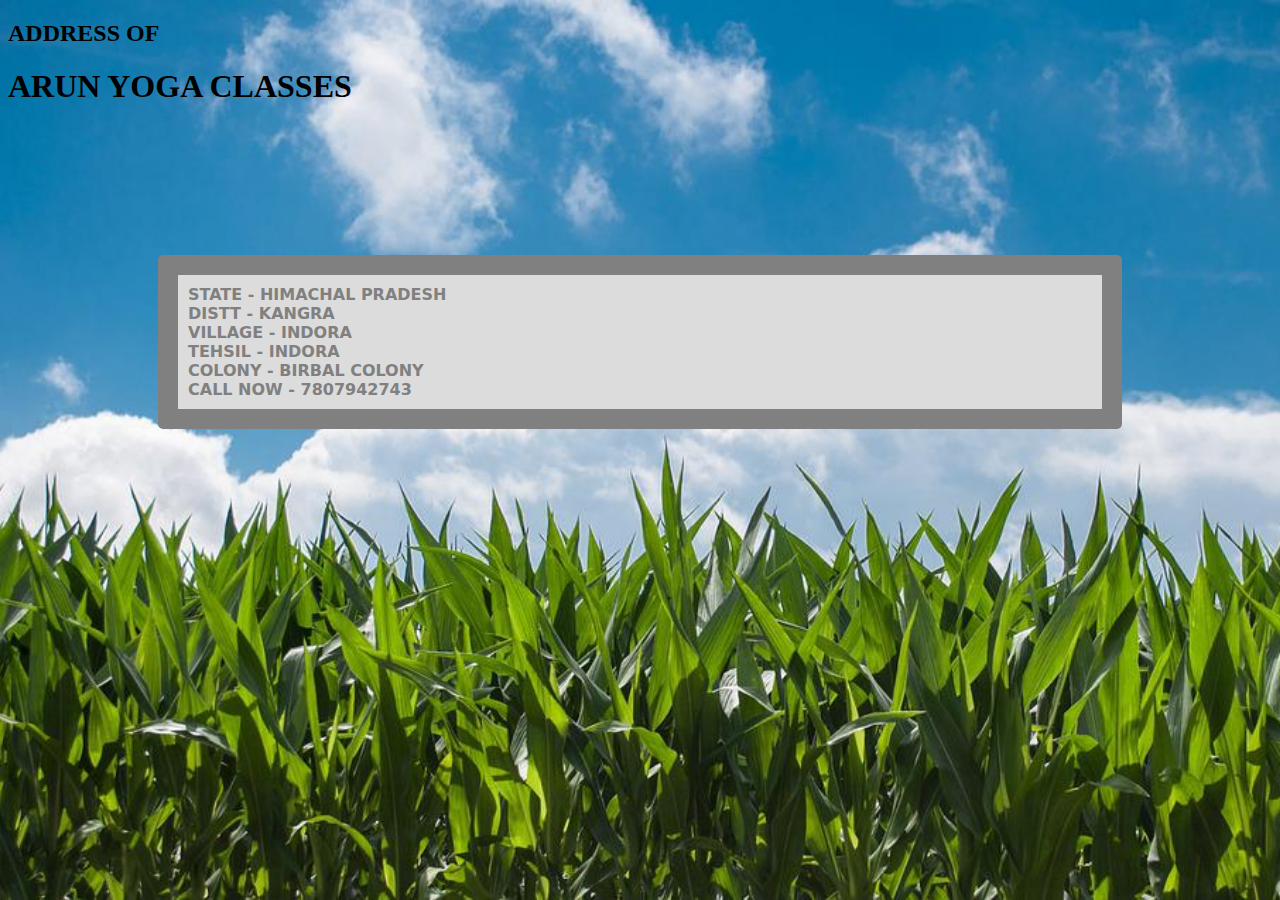
<file: address.html>
<!DOCTYPE html>
<html lang="en">
<head>
    <meta charset="UTF-8">
    <meta http-equiv="X-UA-Compatible" content="IE=edge">
    <meta name="viewport" content="width=device-width, initial-scale=1.0">
    <title>address</title>

    <style type="text/css">
        body{
        background-image:url(sky.jpg);
        background-size:cover;
        background-attachment:fixed;
        }
        </style>

</head>
<body>
    
    <h2>ADDRESS OF</h2>
    <h1>ARUN YOGA CLASSES</h1>
    </div>
    <p style="color: gray; font-family:system-ui, -apple-system; background-color: gainsboro;
 font: size 5px;
 padding:10px;
 border-radius: 5px;
 border: 20px solid gray;
 margin: 150px;"> 
 
        <strong>STATE - HIMACHAL PRADESH</strong>
        <br>
        <strong>DISTT - KANGRA</strong><br>
        <strong>VILLAGE - INDORA </strong><br>
        <strong>TEHSIL - INDORA </strong><br>
        <strong>COLONY - BIRBAL COLONY</strong><br>
        <strong>CALL NOW - 7807942743</strong><br>
    </p>
    </body>
</html>
</file>
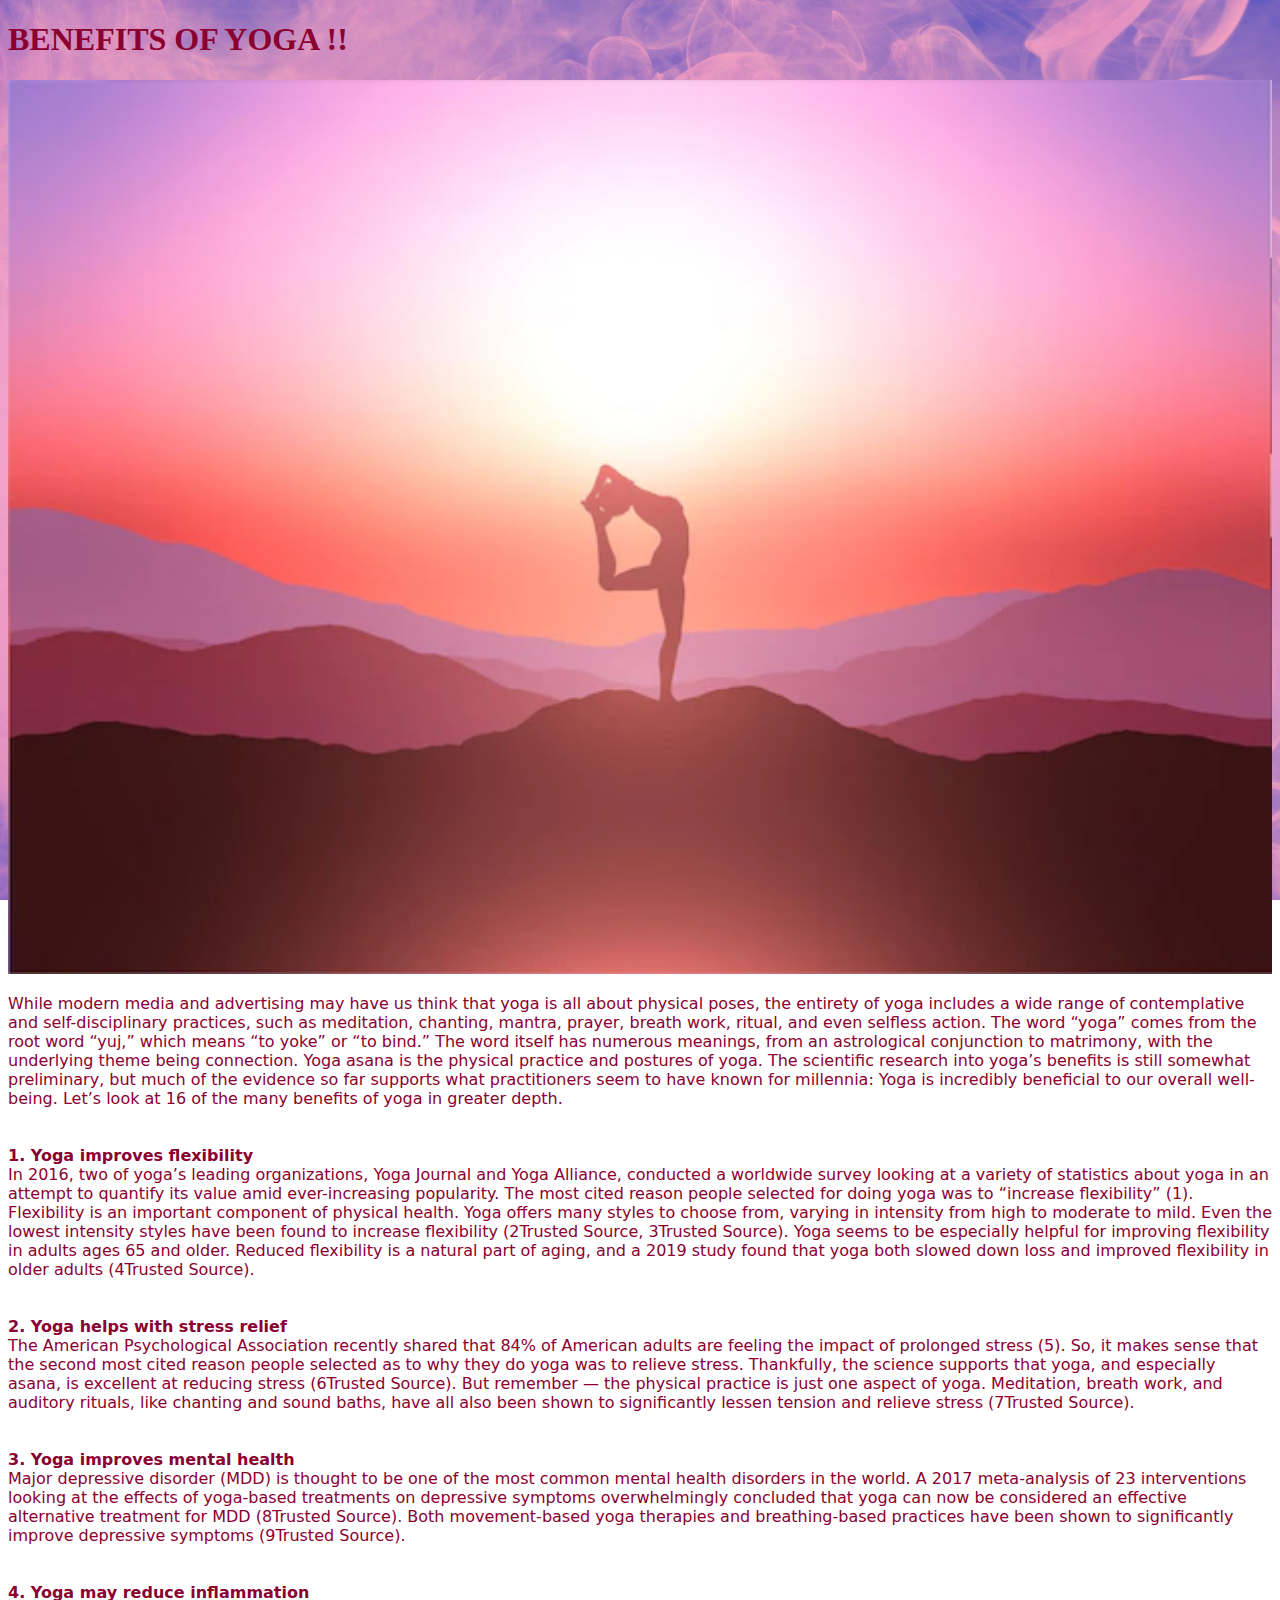
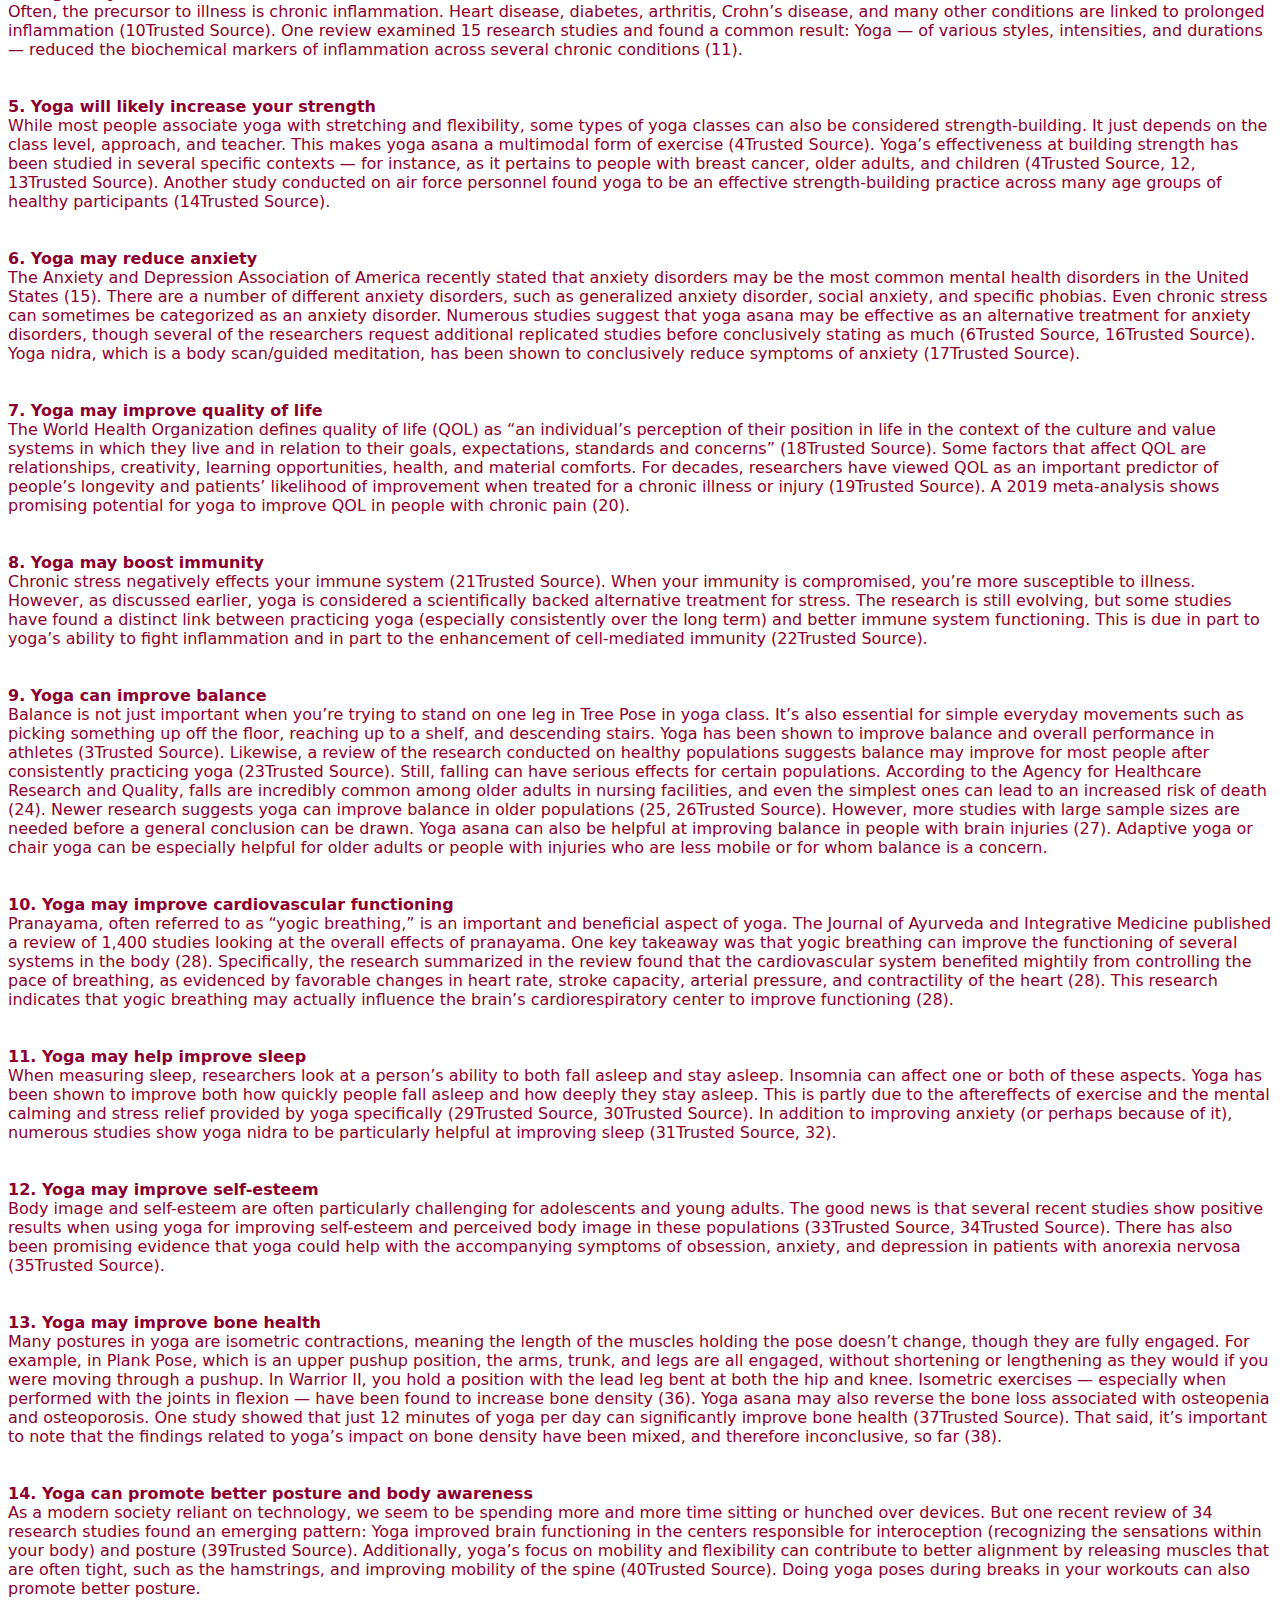
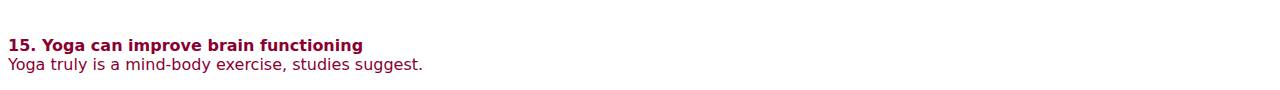
<file: benifit of yoga read more.html>
<!DOCTYPE html>
<html lang="en">
<head>
    <meta charset="UTF-8">
    <meta http-equiv="X-UA-Compatible" content="IE=edge">
    <meta name="viewport" content="width=device-width, initial-scale=1.0">
    <title>why yoga ?</title>
    <style type="text/css">
    body{
        background-image:url(imgA4.jpg);
        background-size:cover;
        background-attachment:fixed;
        }
        </style>
</head>
<body>
    




    <h1 style="color:#8a0030 ";> 
       BENEFITS OF YOGA  !! </h1>
      
       
       <section>
                  
        <img src="pinkkk.jpg" width="100%"  ></a>
       
      </section>



<p style="color:#8a0030;font-family:system-ui, -apple-system;">
While modern media and advertising may have us think that yoga is all about physical poses, the entirety of yoga includes a wide range of contemplative and self-disciplinary practices, such as meditation, chanting, mantra, prayer, breath work, ritual, and even selfless action.

The word “yoga” comes from the root word “yuj,” which means “to yoke” or “to bind.” The word itself has numerous meanings, from an astrological conjunction to matrimony, with the underlying theme being connection.

Yoga asana is the physical practice and postures of yoga.

The scientific research into yoga’s benefits is still somewhat preliminary, but much of the evidence so far supports what practitioners seem to have known for millennia: Yoga is incredibly beneficial to our overall well-being.

Let’s look at 16 of the many benefits of yoga in greater depth.

<br><br><br><strong>1. Yoga improves flexibility</strong></br>
In 2016, two of yoga’s leading organizations, Yoga Journal and Yoga Alliance, conducted a worldwide survey looking at a variety of statistics about yoga in an attempt to quantify its value amid ever-increasing popularity.

The most cited reason people selected for doing yoga was to “increase flexibility” (1).

Flexibility is an important component of physical health. Yoga offers many styles to choose from, varying in intensity from high to moderate to mild. Even the lowest intensity styles have been found to increase flexibility (2Trusted Source, 3Trusted Source).

Yoga seems to be especially helpful for improving flexibility in adults ages 65 and older. Reduced flexibility is a natural part of aging, and a 2019 study found that yoga both slowed down loss and improved flexibility in older adults (4Trusted Source).


<br><br><br><strong>2. Yoga helps with stress relief</strong></br>
The American Psychological Association recently shared that 84% of American adults are feeling the impact of prolonged stress (5).

So, it makes sense that the second most cited reason people selected as to why they do yoga was to relieve stress. Thankfully, the science supports that yoga, and especially asana, is excellent at reducing stress (6Trusted Source).

But remember — the physical practice is just one aspect of yoga. Meditation, breath work, and auditory rituals, like chanting and sound baths, have all also been shown to significantly lessen tension and relieve stress (7Trusted Source).

<br><br><br><strong>3. Yoga improves mental health</strong></br>
Major depressive disorder (MDD) is thought to be one of the most common mental health disorders in the world.

A 2017 meta-analysis of 23 interventions looking at the effects of yoga-based treatments on depressive symptoms overwhelmingly concluded that yoga can now be considered an effective alternative treatment for MDD (8Trusted Source).

Both movement-based yoga therapies and breathing-based practices have been shown to significantly improve depressive symptoms (9Trusted Source).

<br><br><br><strong>4. Yoga may reduce inflammation</strong></br>
Often, the precursor to illness is chronic inflammation. Heart disease, diabetes, arthritis, Crohn’s disease, and many other conditions are linked to prolonged inflammation (10Trusted Source).

One review examined 15 research studies and found a common result: Yoga — of various styles, intensities, and durations — reduced the biochemical markers of inflammation across several chronic conditions (11).

<br><br><br><strong>5. Yoga will likely increase your strength</strong></br>
While most people associate yoga with stretching and flexibility, some types of yoga classes can also be considered strength-building. It just depends on the class level, approach, and teacher. This makes yoga asana a multimodal form of exercise (4Trusted Source).

Yoga’s effectiveness at building strength has been studied in several specific contexts — for instance, as it pertains to people with breast cancer, older adults, and children (4Trusted Source, 12, 13Trusted Source).

Another study conducted on air force personnel found yoga to be an effective strength-building practice across many age groups of healthy participants (14Trusted Source).

<br><br><br><strong>6. Yoga may reduce anxiety</strong></br>
The Anxiety and Depression Association of America recently stated that anxiety disorders may be the most common mental health disorders in the United States (15).

There are a number of different anxiety disorders, such as generalized anxiety disorder, social anxiety, and specific phobias. Even chronic stress can sometimes be categorized as an anxiety disorder.

Numerous studies suggest that yoga asana may be effective as an alternative treatment for anxiety disorders, though several of the researchers request additional replicated studies before conclusively stating as much (6Trusted Source, 16Trusted Source).

Yoga nidra, which is a body scan/guided meditation, has been shown to conclusively reduce symptoms of anxiety (17Trusted Source).

<br><br><br><strong>7. Yoga may improve quality of life</strong></br>
The World Health Organization defines quality of life (QOL) as “an individual’s perception of their position in life in the context of the culture and value systems in which they live and in relation to their goals, expectations, standards and concerns” (18Trusted Source).

Some factors that affect QOL are relationships, creativity, learning opportunities, health, and material comforts.

For decades, researchers have viewed QOL as an important predictor of people’s longevity and patients’ likelihood of improvement when treated for a chronic illness or injury (19Trusted Source).

A 2019 meta-analysis shows promising potential for yoga to improve QOL in people with chronic pain (20).

<br><br><br><strong>8. Yoga may boost immunity</strong></br>
Chronic stress negatively effects your immune system (21Trusted Source).

When your immunity is compromised, you’re more susceptible to illness. However, as discussed earlier, yoga is considered a scientifically backed alternative treatment for stress.

The research is still evolving, but some studies have found a distinct link between practicing yoga (especially consistently over the long term) and better immune system functioning.

This is due in part to yoga’s ability to fight inflammation and in part to the enhancement of cell-mediated immunity (22Trusted Source).

<br><br><br><strong>9. Yoga can improve balance</strong></br>
Balance is not just important when you’re trying to stand on one leg in Tree Pose in yoga class. It’s also essential for simple everyday movements such as picking something up off the floor, reaching up to a shelf, and descending stairs.

Yoga has been shown to improve balance and overall performance in athletes (3Trusted Source).

Likewise, a review of the research conducted on healthy populations suggests balance may improve for most people after consistently practicing yoga (23Trusted Source).

Still, falling can have serious effects for certain populations. According to the Agency for Healthcare Research and Quality, falls are incredibly common among older adults in nursing facilities, and even the simplest ones can lead to an increased risk of death (24).

Newer research suggests yoga can improve balance in older populations (25, 26Trusted Source).

However, more studies with large sample sizes are needed before a general conclusion can be drawn.

Yoga asana can also be helpful at improving balance in people with brain injuries (27).

Adaptive yoga or chair yoga can be especially helpful for older adults or people with injuries who are less mobile or for whom balance is a concern.

<br><br><br><strong>10. Yoga may improve cardiovascular functioning</strong></br>
Pranayama, often referred to as “yogic breathing,” is an important and beneficial aspect of yoga.

The Journal of Ayurveda and Integrative Medicine published a review of 1,400 studies looking at the overall effects of pranayama. One key takeaway was that yogic breathing can improve the functioning of several systems in the body (28).

Specifically, the research summarized in the review found that the cardiovascular system benefited mightily from controlling the pace of breathing, as evidenced by favorable changes in heart rate, stroke capacity, arterial pressure, and contractility of the heart (28).

This research indicates that yogic breathing may actually influence the brain’s cardiorespiratory center to improve functioning (28).

<br><br><br><strong>11. Yoga may help improve sleep</strong></br>
When measuring sleep, researchers look at a person’s ability to both fall asleep and stay asleep. Insomnia can affect one or both of these aspects.

Yoga has been shown to improve both how quickly people fall asleep and how deeply they stay asleep. This is partly due to the aftereffects of exercise and the mental calming and stress relief provided by yoga specifically (29Trusted Source, 30Trusted Source).

In addition to improving anxiety (or perhaps because of it), numerous studies show yoga nidra to be particularly helpful at improving sleep (31Trusted Source, 32).

<br><br><br><strong>12. Yoga may improve self-esteem</strong></br>
Body image and self-esteem are often particularly challenging for adolescents and young adults. The good news is that several recent studies show positive results when using yoga for improving self-esteem and perceived body image in these populations (33Trusted Source, 34Trusted Source).

There has also been promising evidence that yoga could help with the accompanying symptoms of obsession, anxiety, and depression in patients with anorexia nervosa (35Trusted Source).

<br><br><br><strong>13. Yoga may improve bone health</strong></br>
Many postures in yoga are isometric contractions, meaning the length of the muscles holding the pose doesn’t change, though they are fully engaged.

For example, in Plank Pose, which is an upper pushup position, the arms, trunk, and legs are all engaged, without shortening or lengthening as they would if you were moving through a pushup.

In Warrior II, you hold a position with the lead leg bent at both the hip and knee. Isometric exercises — especially when performed with the joints in flexion — have been found to increase bone density (36).

Yoga asana may also reverse the bone loss associated with osteopenia and osteoporosis. One study showed that just 12 minutes of yoga per day can significantly improve bone health (37Trusted Source).

That said, it’s important to note that the findings related to yoga’s impact on bone density have been mixed, and therefore inconclusive, so far (38).

<br><br><br><strong>14. Yoga can promote better posture and body awareness</strong></br>
As a modern society reliant on technology, we seem to be spending more and more time sitting or hunched over devices.

But one recent review of 34 research studies found an emerging pattern: Yoga improved brain functioning in the centers responsible for interoception (recognizing the sensations within your body) and posture (39Trusted Source).

Additionally, yoga’s focus on mobility and flexibility can contribute to better alignment by releasing muscles that are often tight, such as the hamstrings, and improving mobility of the spine (40Trusted Source).

Doing yoga poses during breaks in your workouts can also promote better posture.

<br><br><br><strong>15. Yoga can improve brain functioning</strong></br>
Yoga truly is a mind-body exercise, studies suggest.


</p>

</body>
</html>
</file>
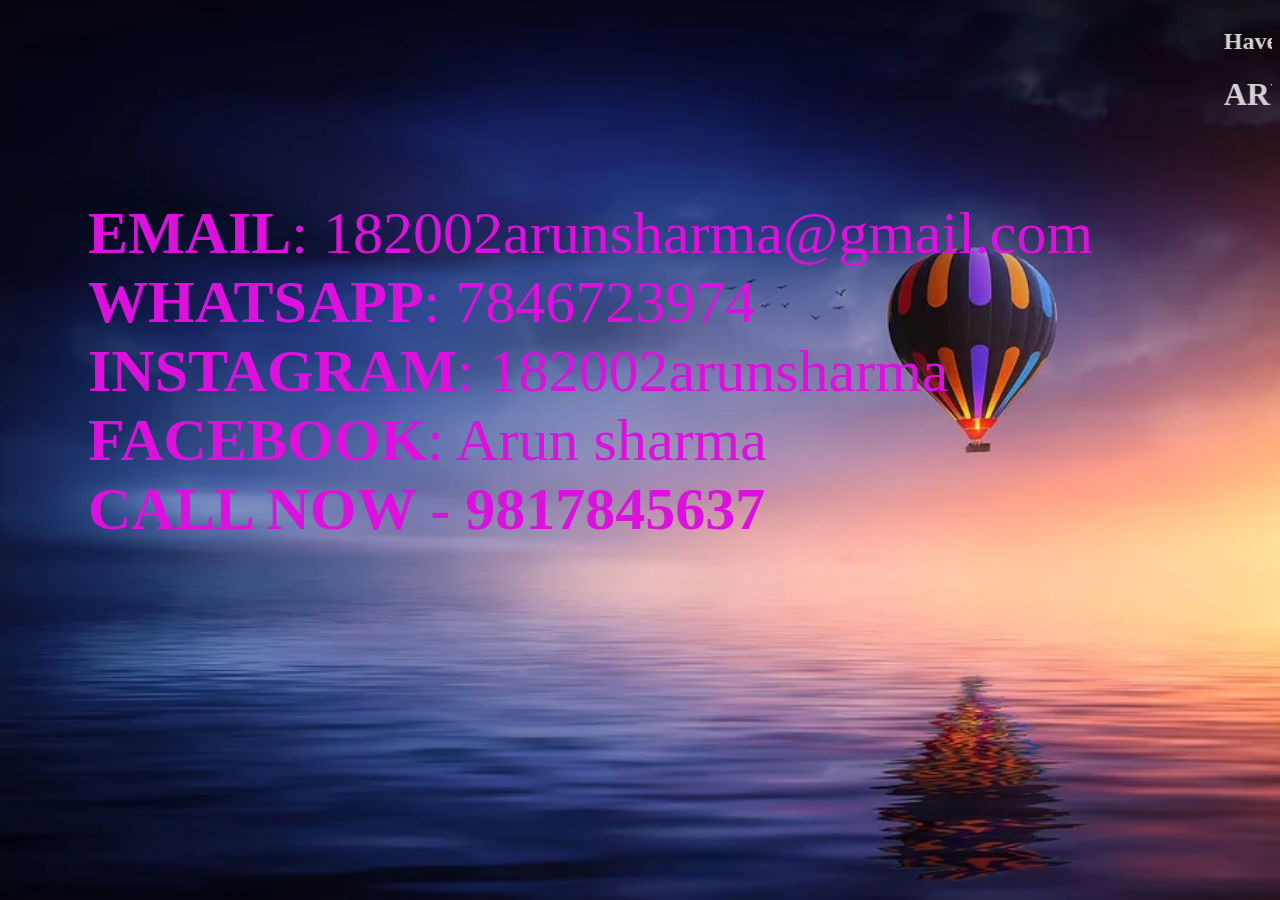
<file: contact us.html>
<!DOCTYPE html>
<html lang="en">
<head>
    <meta charset="UTF-8">
    <meta http-equiv="X-UA-Compatible" content="IE=edge">
    <meta name="viewport" content="width=device-width, initial-scale=1.0">
    <title>contact us </title>

    <style type="text/css">
        body{
        background-image:url(light.webp);
        background-size:cover;
        background-attachment:fixed;
        }
        </style>

</head>
<body>
    
    <marquee><h2 style=" color:#d1d1d1">Have an awesome meet with</h2>
             <h1  style="color:#d1d1d1" >ARUN YOGA CLASSES, via:</h1></marquee>
    </div>
    <ol> 
 <ul>
    <p style="font-size:60px ;color: #d1d">
        <strong>EMAIL</strong>: 182002arunsharma@gmail.com
        <br>
        <strong>WHATSAPP</strong>: 7846723974
        <br>
        <strong>INSTAGRAM</strong>: 182002arunsharma
        <br>
        <strong>FACEBOOK</strong>: Arun sharma
        <br>
        <strong>CALL NOW - 9817845637</strong><br>
    </p>
</ul>

    </ol>
</body>
</html>
</file>
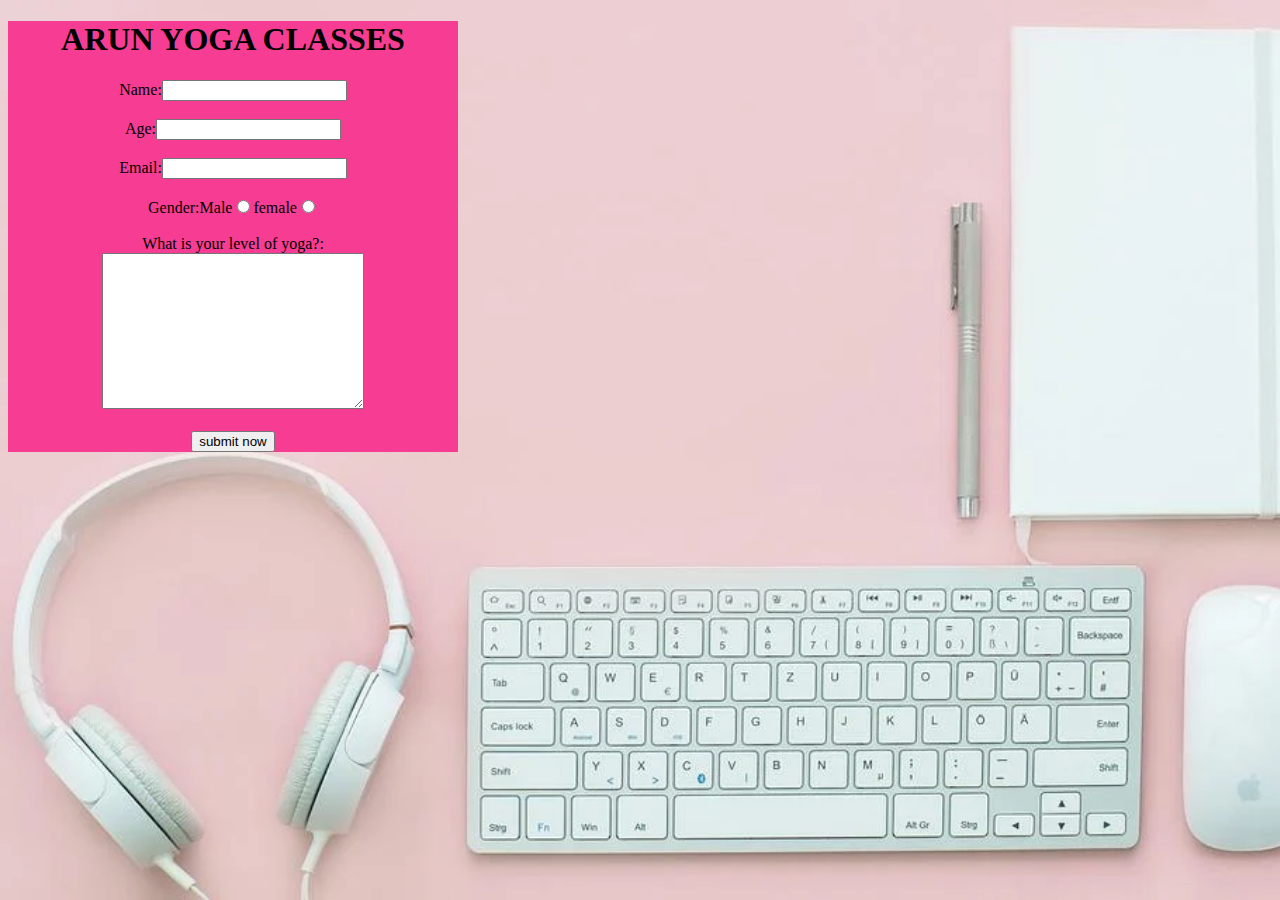
<file: entry form.html>
<!DOCTYPE html>
<html lang="en">
<head>
    <meta charset="UTF-8">
    <meta http-equiv="X-UA-Compatible" content="IE=edge">
    <meta name="viewport" content="width=device-width, initial-scale=1.0">
    <title>entry form</title>


    <style type="text/css">
        body{
        background-image:url(pink.webp);
        background-size:cover;
        background-attachment:fixed;
        }
        </style>
</head>
<body>

    <div style="background-color:#F73D93;width:450px;color: black;padding: 56;
    margin-left: 400; margin-top:100; text-align: centre;">
    <center>
        <form action="dashboard.html">
    <h1>ARUN YOGA CLASSES</h1>
    
        
<div>
    Name:<input type ="text" text="myname">
</div>
<br>

<div>
    Age:<input type ="number" name="myage">
</div>
<br>
<div>
    Email:<input type="email" name="myemail">
</div>
<br>
<div>
    Gender:Male<input type="radio" name="mygender">female<input type="radio" name="my gender">
</div>    
<br>
<div>
    What is your level of yoga?:<br><textarea name="mytext"cols="30"rows="10"></textarea>
</div>
<br>
<div>
    <input type="submit" value="submit now">
</div>

</center>
</form>
    
</body>
</html>
</file>
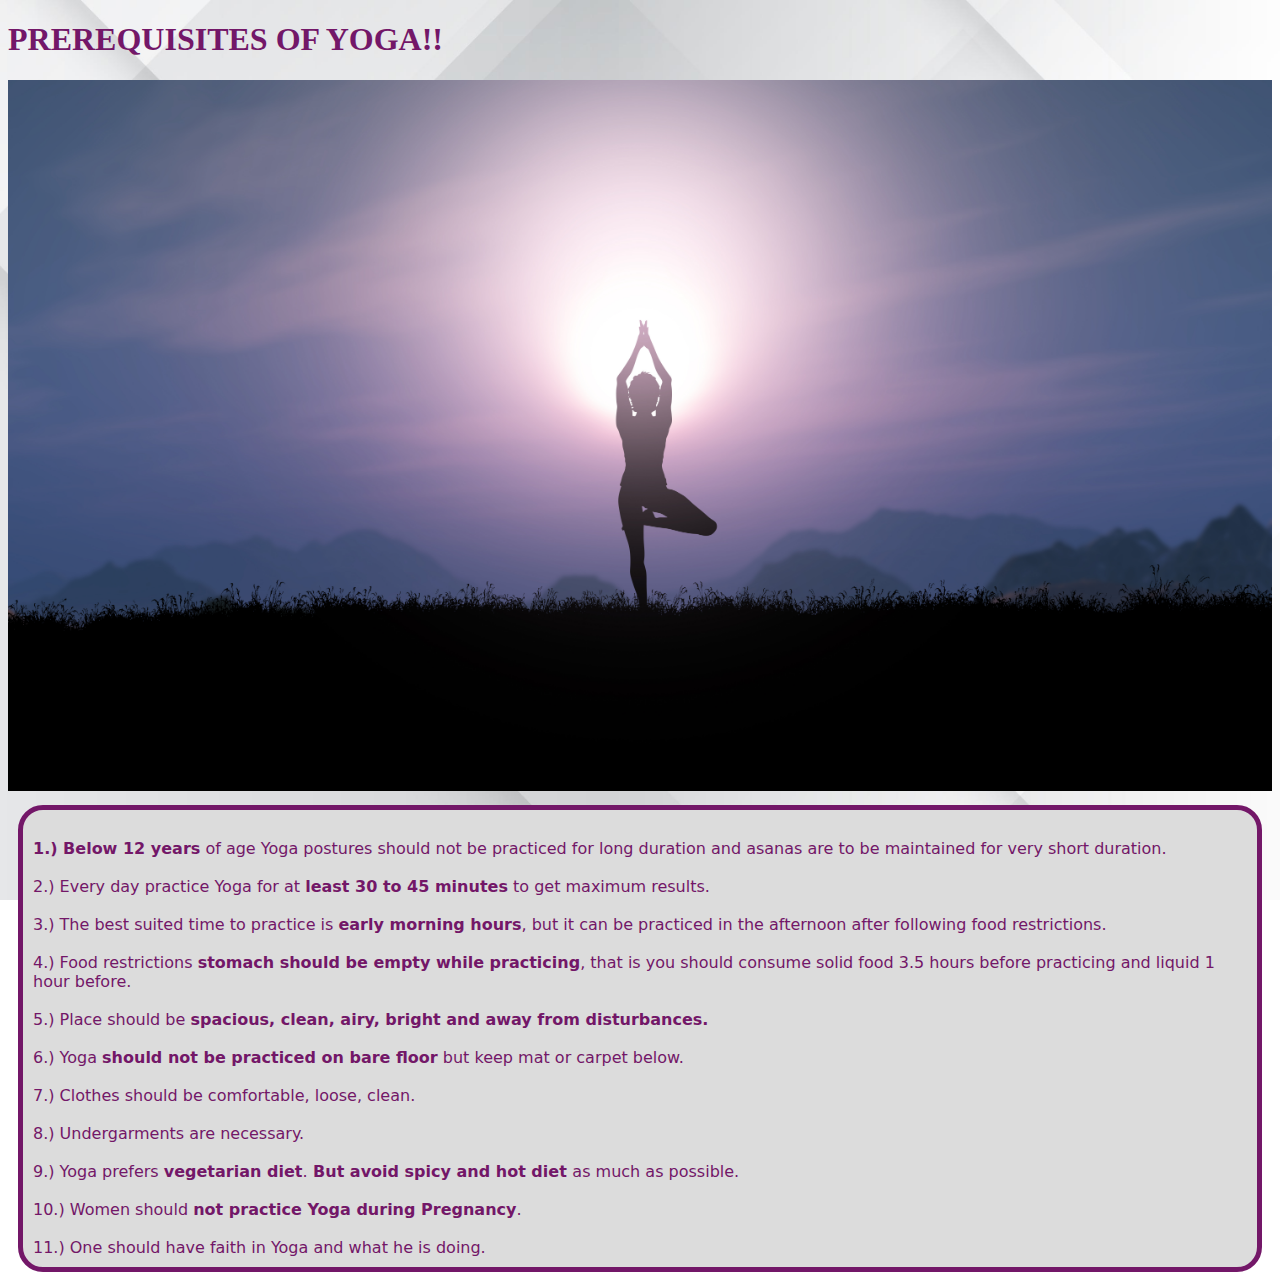
<file: prerequisite.html>
<!DOCTYPE html>
<html lang="en">
<head>
    <meta charset="UTF-8">
    <meta http-equiv="X-UA-Compatible" content="IE=edge">
    <meta name="viewport" content="width=device-width, initial-scale=1.0">
    <title>Basics of yoga </title>
    <style type="text/css">
      body{
   background-image:url(back2.jpg);
   background-size:cover;
   background-attachment:fixed;
   }
   </style>
   
</head>
<body>

 <h1 style="color: #731768";> 
  PREREQUISITES OF YOGA!! </h1>

 
 <section>
            
  <img src="yofe.jpg" width="100%"  ></a>
 
</section>
 <p style="color: #731768; font-family:system-ui, -apple-system; background-color: gainsboro;
 font: size 20px;
 padding:10px;
 border-radius: 25px;
 border: 5px solid #731768;
 margin: 10px;"> 
        
   <br><strong>1.) Below 12 years</strong>  of age Yoga postures should not be practiced for long duration and asanas are to be maintained for very short duration.</br>
   <br>2.) Every day practice Yoga for at <strong>least 30 to 45 minutes</strong> to get maximum results.</br>
   <br>3.) The best suited time to practice is <strong>early morning hours</strong>, but it can be practiced in the afternoon after following food restrictions.</br>
   <br>4.) Food restrictions <strong> stomach should be empty while practicing</strong>, that is you should consume solid food 3.5 hours before practicing and liquid 1 hour before.</br>
   <br>5.) Place should be <strong>spacious, clean, airy, bright and away from disturbances.</strong></br>
   <br>6.) Yoga <strong>should not be practiced on bare floor</strong> but keep mat or carpet below.</br>
   <br>7.) Clothes should be comfortable, loose, clean.</br>
   <br>8.) Undergarments are necessary.</br>
   <br>9.) Yoga prefers <strong>vegetarian diet</strong>.<strong> But avoid spicy and hot diet </strong>as much as possible.</br>
   <br>10.) Women should <strong>not practice Yoga during Pregnancy</strong>.</br>
   <br>11.) One should have faith in Yoga and what he is doing.</br>
</p>
 
</body>
</html>
</file>
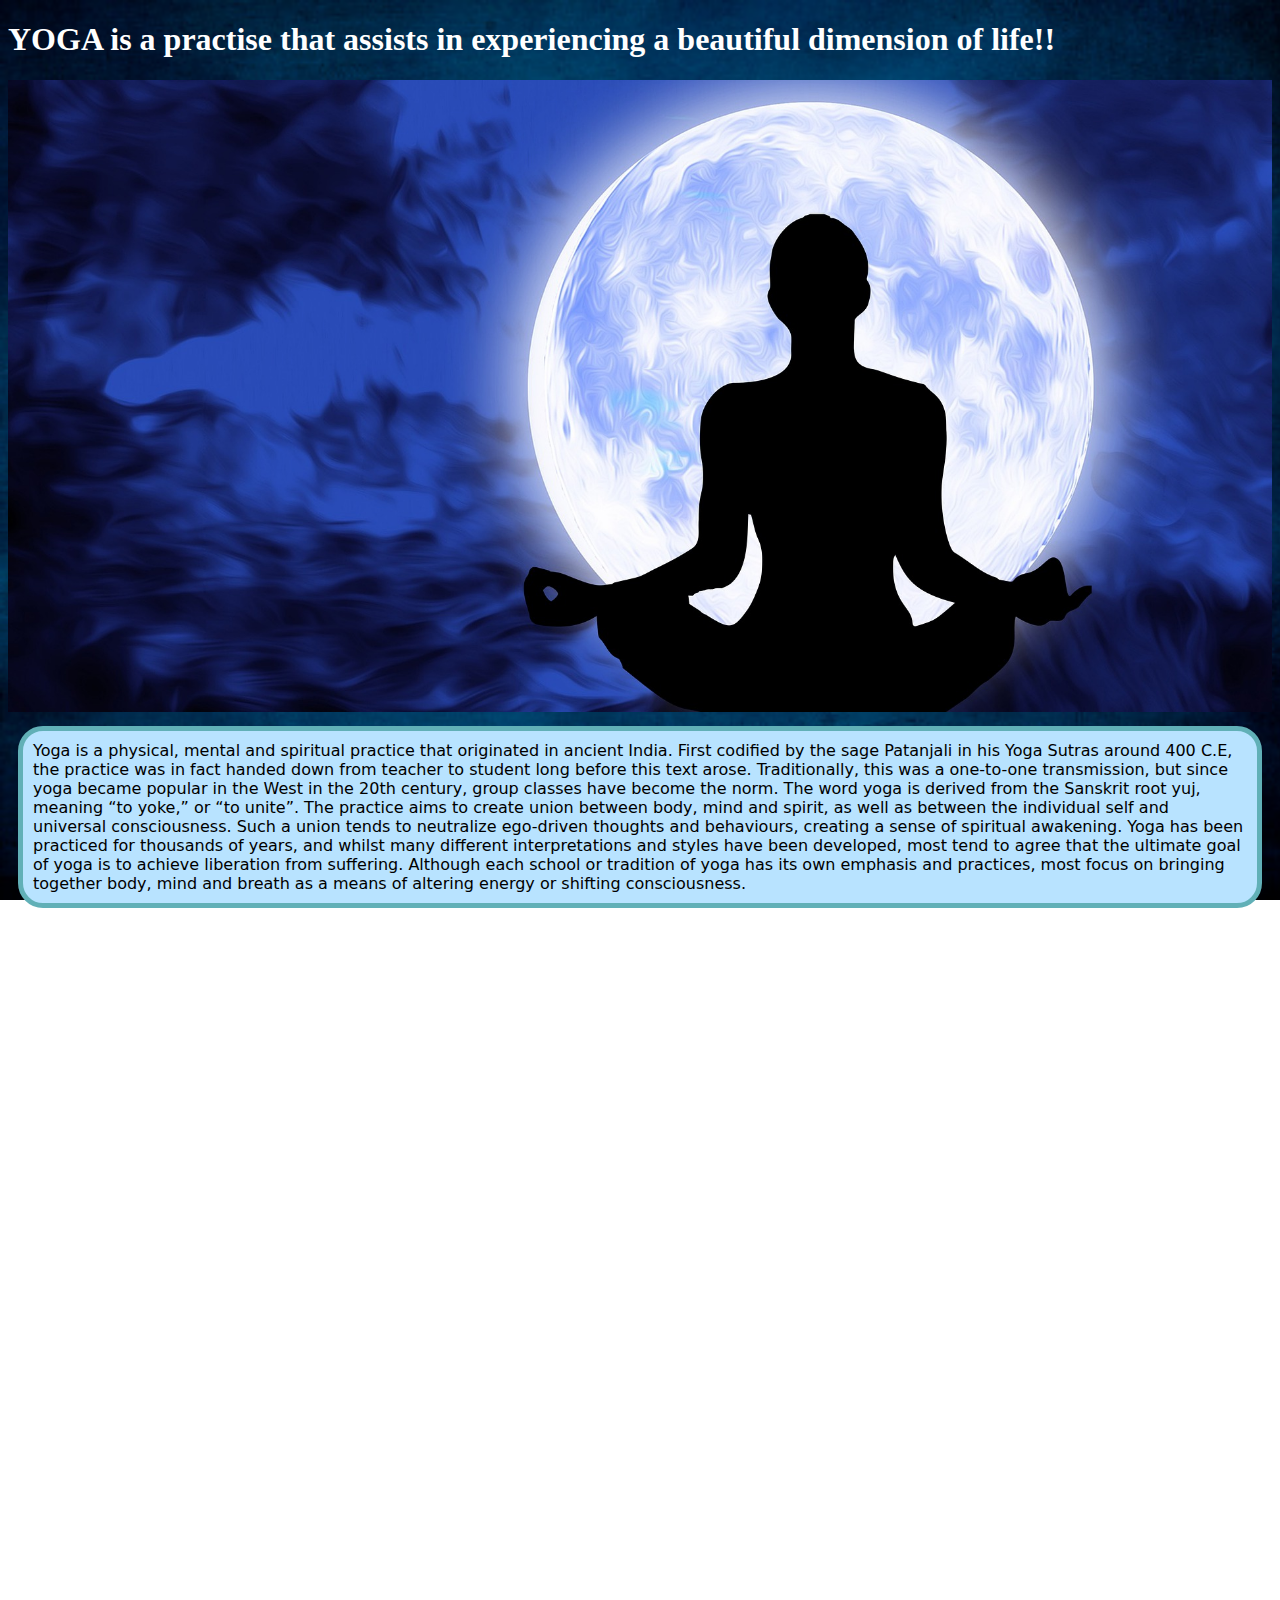
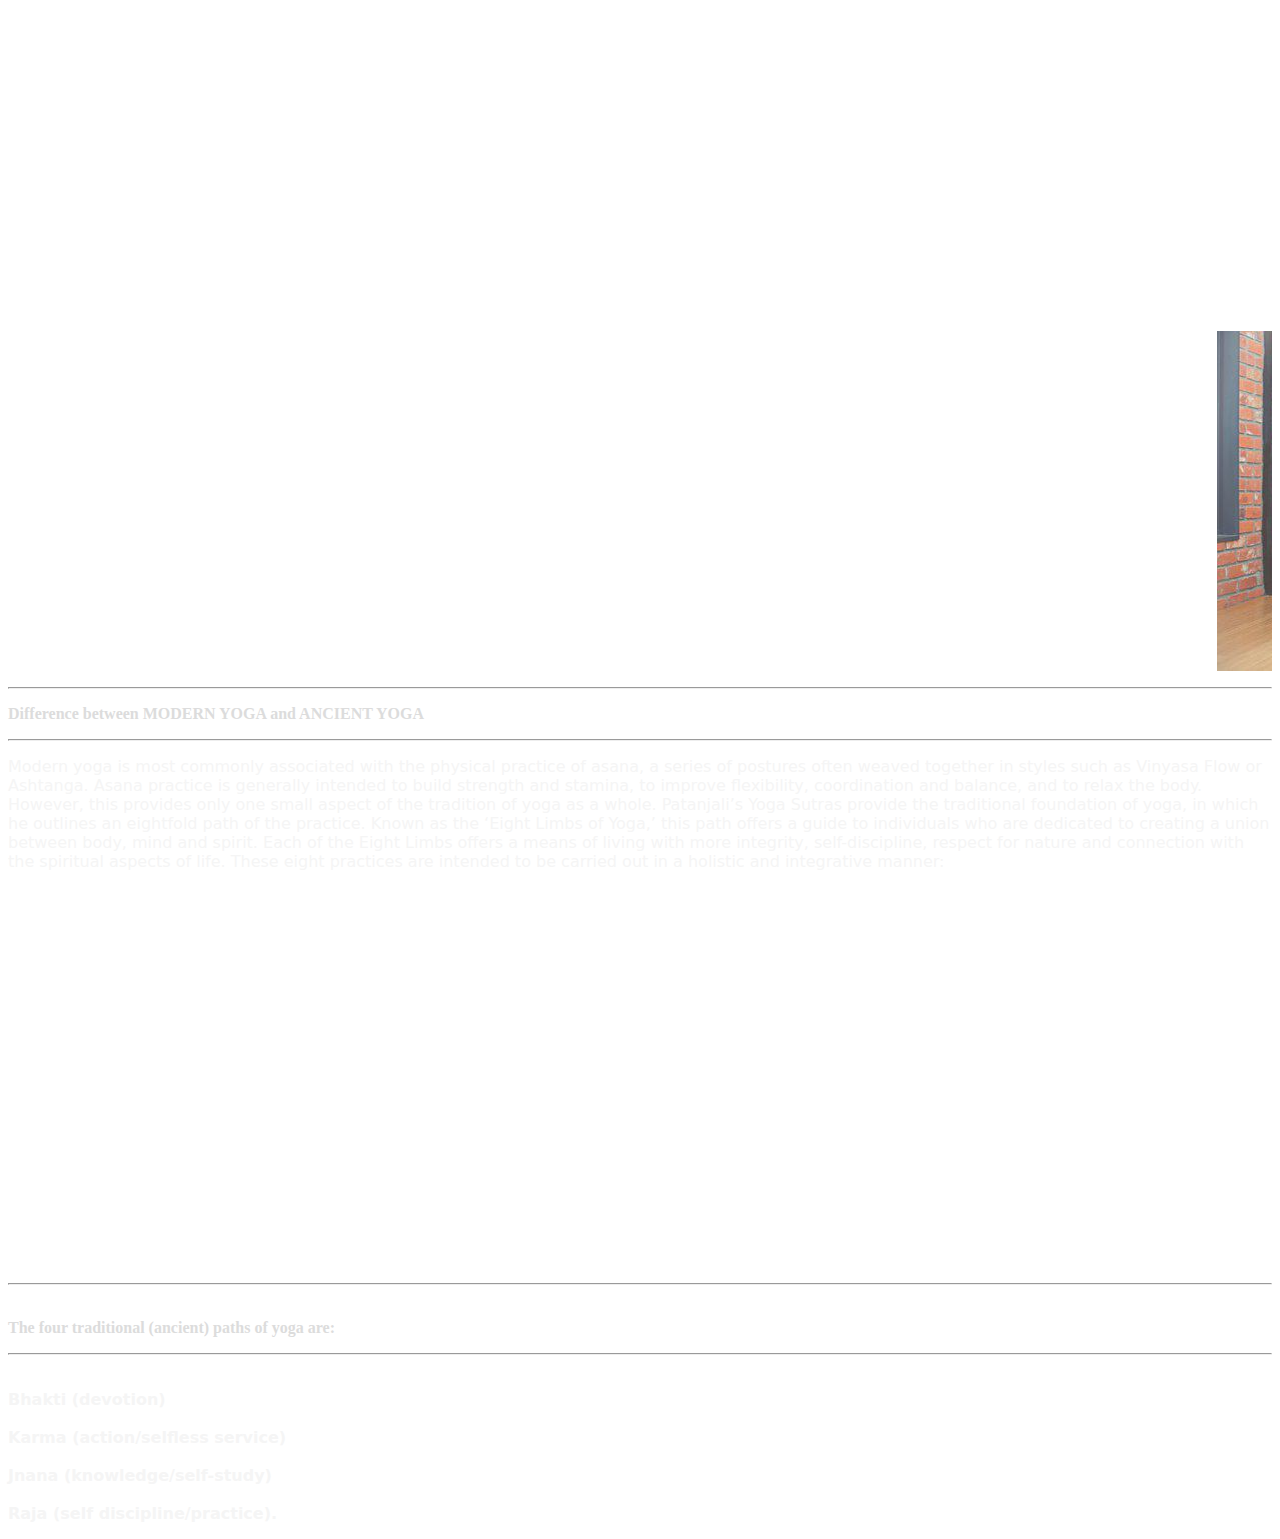
<file: what is yoga more.html>
<!DOCTYPE html>
<html lang="en">
<head>
    <meta charset="UTF-8">
    <meta http-equiv="X-UA-Compatible" content="IE=edge">
    <meta name="viewport" content="width=device-width, initial-scale=1.0">
    <title>what is yoga </title>
    <style type="text/css">
        body{
        background-image:url(imgA3.jpg)
        ;
        background-size:cover;
        background-attachment:fixed;
        }
        </style>
</head>
<body>



    <h1 style="color:white ";> 
        YOGA is a practise that assists in experiencing a beautiful dimension of life!!</h1>
      
       
       <section>
                  
        <img src="moonyoga.jpg" width="100%"  ></a>
       
      </section>
       <p style="color: black; font-family:system-ui, -apple-system; background-color: #b8e3ff;
       font: size 20px;
       padding:10px;
       border-radius: 25px;
       border: 5px solid #61b0b7;
       margin: 10px;"> 
    
    Yoga is a physical, mental and spiritual practice that originated in ancient India. First codified by the sage Patanjali in his Yoga Sutras around 400 C.E, the practice was in fact handed down from teacher to student long before this text arose. Traditionally, this was a one-to-one transmission, but since yoga became popular in the West in the 20th century, group classes have become the norm.
    
    The word yoga is derived from the Sanskrit root yuj, meaning “to yoke,” or “to unite”. The practice aims to create union between body, mind and spirit, as well as between the individual self and universal consciousness. Such a union tends to neutralize ego-driven thoughts and behaviours, creating a sense of spiritual awakening.
    
    Yoga has been practiced for thousands of years, and whilst many different interpretations and styles have been developed, most tend to agree that the ultimate goal of yoga is to achieve liberation from suffering. Although each school or tradition of yoga has its own emphasis and practices, most focus on bringing together body, mind and breath as a means of altering energy or shifting consciousness.
    </div>
    </p>
    <!--sliding imgs-->

<div class="main">
    <div class="item-div" id="box">
        <div class="item"></div>
        <div class="item"></div>
        <div class="item"></div>
        
    </div>
    <br>
    <marquee>
        <img src="s1.jpg"class="left" id="left" style="50% ;height:auto;">
        <img src="s2.jpg"class="right" id="right" style="90% ;height:auto;">
        <img src="s3.jpg"class="right" id="right" style="50% ;height:auto;">
    </marquee>
    </div>

    <!--END OF SLIDING IMAGES-->
<hr>
    <div>
        <p style="color: gainsboro;"> 
            <strong>Difference between MODERN YOGA  and ANCIENT YOGA</strong> </p>
    <hr>
  
            <p style="color: whitesmoke;font-family:system-ui, -apple-system;">       
   
   Modern yoga is most commonly associated with the physical practice of asana, a series of postures often weaved together in styles such as Vinyasa Flow or Ashtanga. Asana practice is generally intended to build strength and stamina, to improve flexibility, coordination and balance, and to relax the body. However, this provides only one small aspect of the tradition of yoga as a whole.
    
    Patanjali’s Yoga Sutras provide the traditional foundation of yoga, in which he outlines an eightfold path of the practice. Known as the ‘Eight Limbs of Yoga,’ this path offers a guide to individuals who are dedicated to creating a union between body, mind and spirit.
    
    Each of the Eight Limbs offers a means of living with more integrity, self-discipline, respect for nature and connection with the spiritual aspects of life. These eight practices are intended to be carried out in a holistic and integrative manner:
    </p>
</div>
<div>
    
    <p style="color: white; font-family:system-ui, -apple-system;"> 
   <br> <strong>Yamas</strong> - Five universal, ethical and moral observances to live by (nonviolence, truthfulness, non-stealing, continence and non-covetousness).</br>
   <br><strong> Niyamas</strong> - Five spiritual and self-discipline observances (cleanliness, contentment, spiritual austerities, study of scriptures and surrender to God).</br>
   <br><strong> Asana</strong> - physical posture, originally intended only for seated meditation, but more recently adapted to encompass all physical yoga practices.</br>
   <br><strong> Asana</strong> - physical posture, originally intended only for seated meditation, but more recently adapted to encompass all physical yoga practices.</br>
   <br><strong> Pranayama</strong> - breathing exercises to control the flow of prana (vital life force).</br>
   <br><strong> Pratyahara</strong> - Withdrawal of the senses.</br>
   <br><strong> Dharana</strong> - Single pointed concentration.</br>
   <br><strong> Dhyana </strong>- Meditation.</br>
   <br><strong> Samadhi</strong> - Liberation or blissful union with the Divine.</br>
   <br> The 8 limbs of yoga yama niyama asana pranayama pratyahara dharana dhyana samadhi.</br>
    </p><hr>
   <p style="color: gainsboro;"> 
    <strong> <br> The four <strong>traditional (ancient)  paths</strong> of yoga are:</br> </p>
    <hr>
    <p style="color: whitesmoke; font-family:system-ui, -apple-system;"> 
    
   <br> Bhakti (devotion)</br>
   <br> Karma (action/selfless service)</br>
   <br> Jnana (knowledge/self-study)</br>
   <br> Raja (self discipline/practice).</br></p>

   </h4>
</body>
</html>
</file>
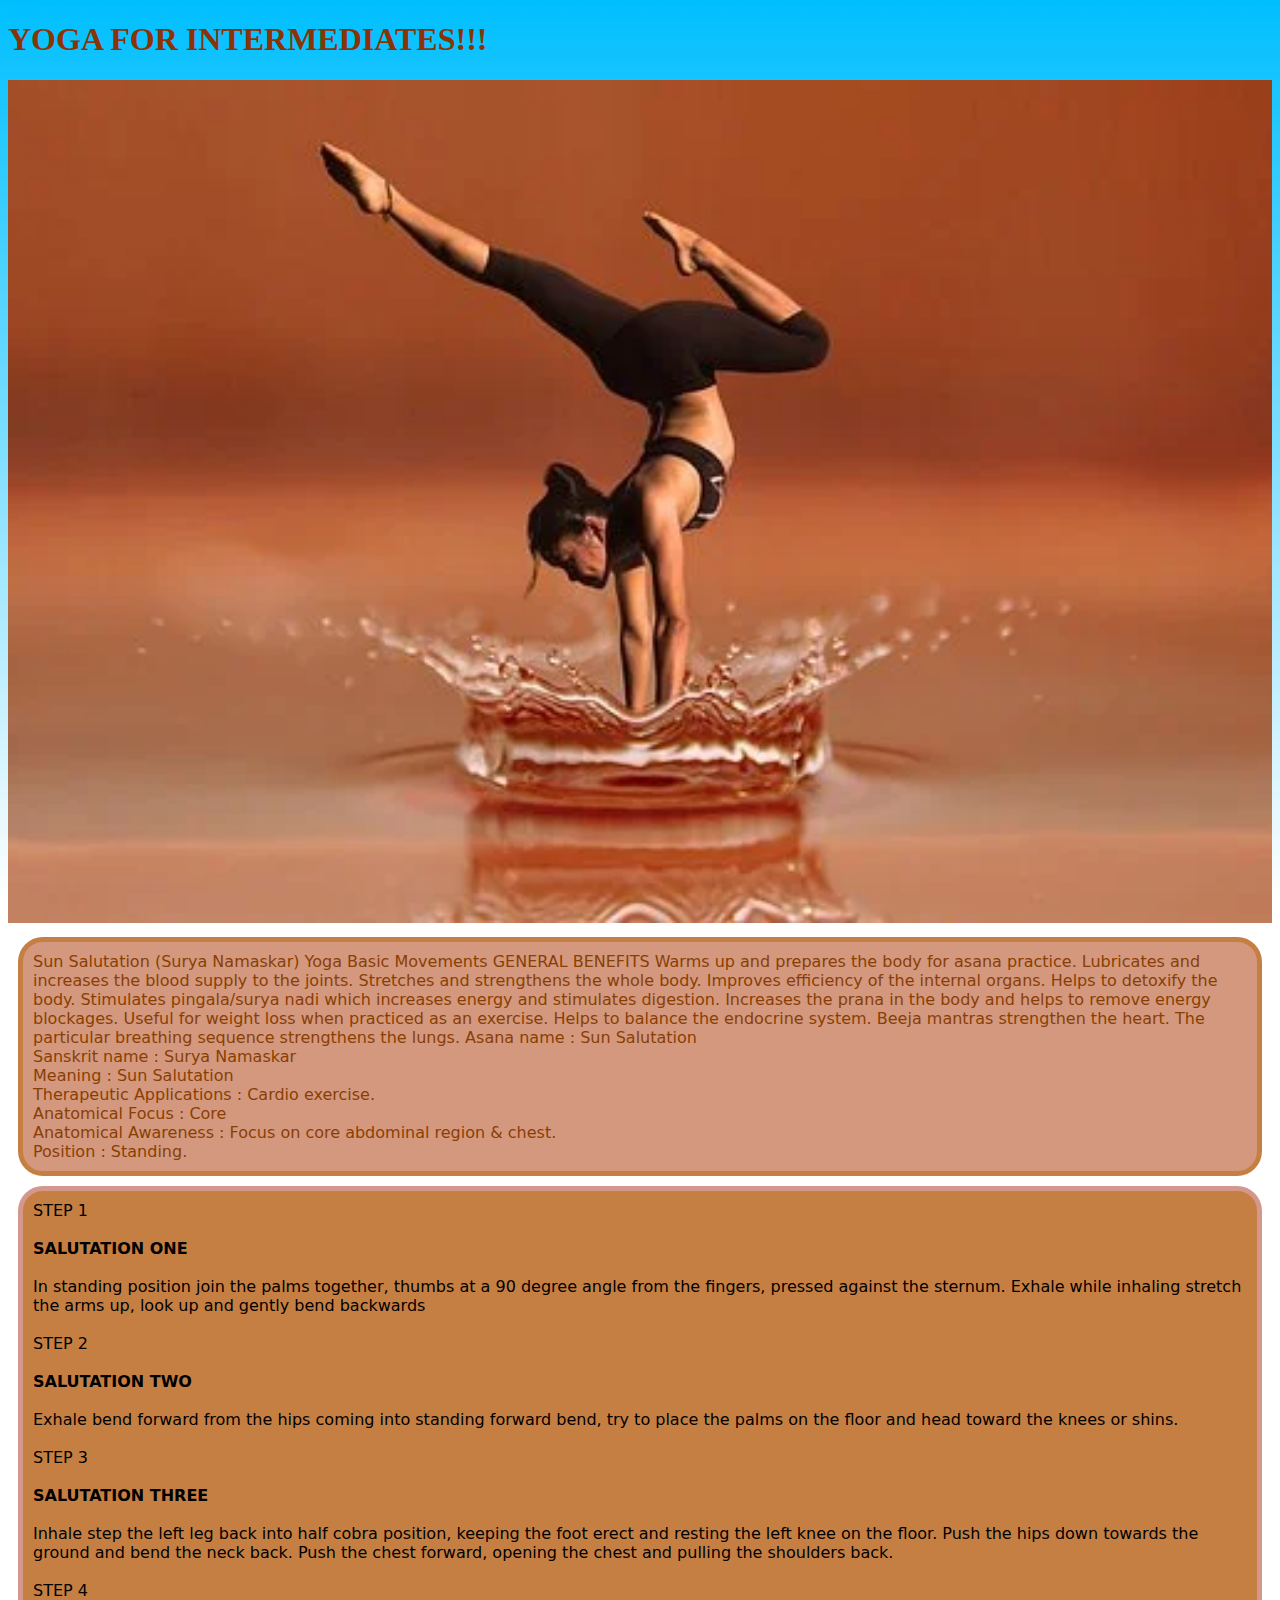
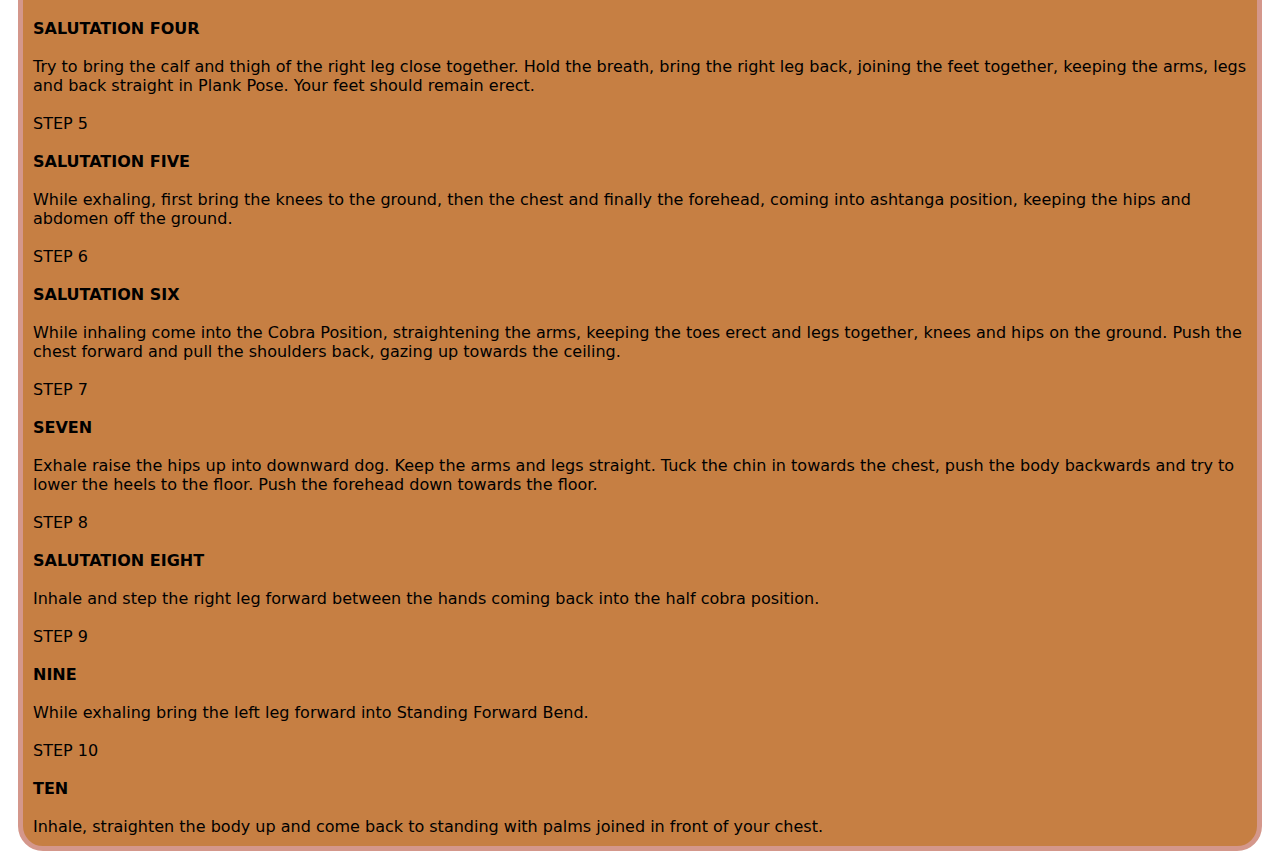
<file: yoga for intemidiates.html>
<!DOCTYPE html>
<html lang="en">
<head>
    <meta charset="UTF-8">
    <meta http-equiv="X-UA-Compatible" content="IE=edge">
    <meta name="viewport" content="width=device-width, initial-scale=1.0">
    <title>the average asans</title>
    <style type="text/css">
        body{
     background-image:url(back.jpg);
     background-size:cover;
     background-attachment:fixed;
     }
     </style>
     
  </head>
  <body>

   <h1 style="color: #893404";> 
    YOGA FOR INTERMEDIATES!!! </h1>
  
   
   <section>
              
    <img src="posee.webp" width="100%"  ></a>
   
  </section>
   <p style="color: #893f04; font-family:system-ui, -apple-system; background-color: #d4987e;
   font: size 20px;
   padding:10px;
   border-radius: 25px;
   border: 5px solid #C67f43;
   margin: 10px;"> 
     
        Sun Salutation (Surya Namaskar)
Yoga Basic Movements

GENERAL BENEFITS
Warms up and prepares the body for asana practice. Lubricates and increases the blood supply to the joints. Stretches and strengthens the whole body. Improves efficiency of the internal organs. Helps to detoxify the body. Stimulates pingala/surya nadi which increases energy and stimulates digestion. Increases the prana in the body and helps to remove energy blockages. Useful for weight loss when practiced as an exercise. Helps to balance the endocrine system. Beeja mantras strengthen the heart. The particular breathing sequence strengthens the lungs.

Asana name : Sun Salutation<br>
Sanskrit name : Surya Namaskar<br>
Meaning : Sun Salutation<br>
Therapeutic Applications : Cardio exercise.<br>
Anatomical Focus : Core<br>
Anatomical Awareness : Focus on core abdominal region & chest.<br>
Position : Standing.<br>
    </p>
    <p style="color:; background:#C67f43;font-family:system-ui, -apple-system; font: size 20px;
    padding:10px;
    border-radius: 25px;
    border: 5px solid #d4978B;
    margin: 10px;">
STEP 1<br>
<br><strong> SALUTATION ONE</strong></br>

<br>In standing position join the palms together, thumbs at a 90 degree angle from the fingers, pressed against the sternum. Exhale while inhaling stretch the arms up, look up and gently bend backwards<br>

<br>
STEP 2</br>
<br><strong>SALUTATION TWO</strong> <br>

<br>Exhale bend forward from the hips coming into standing forward bend, try to place the palms on the floor and head toward the knees or shins.<br>

<br>
STEP 3<br>
<br><strong> SALUTATION THREE</strong>  <br>

<br>Inhale step the left leg back into half cobra position, keeping the foot erect and resting the left knee on the floor. Push the hips down towards the ground and bend the neck back. Push the chest forward, opening the chest and pulling the shoulders back.<br>

<br>
STEP 4<br>
<br> <strong>SALUTATION FOUR</strong> <br>

<br>Try to bring the calf and thigh of the right leg close together. Hold the breath, bring the right leg back, joining the feet together, keeping the arms, legs and back straight in Plank Pose. Your feet should remain erect.<br>

<br>
STEP 5<br>
<br> <strong>SALUTATION FIVE</strong> <br>

<br>While exhaling, first bring the knees to the ground, then the chest and finally the forehead, coming into ashtanga position, keeping the hips and abdomen off the ground.<br>

<br>
STEP 6<br>
<br><strong> SALUTATION  SIX</strong><br>

<br>While inhaling come into the Cobra Position, straightening the arms, keeping the toes erect and legs together, knees and hips on the ground. Push the chest forward and pull the shoulders back, gazing up towards the ceiling.<br>

<br>
STEP 7<br>
<br> <strong> SEVEN</strong><br>

<br>Exhale raise the hips up into downward dog. Keep the arms and legs straight. Tuck the chin in towards the chest, push the body backwards and try to lower the heels to the floor. Push the forehead down towards the floor.<br>

<br>
STEP 8<br>
<br><strong> SALUTATION EIGHT</strong><br>

<br>Inhale and step the right leg forward between the hands coming back into the half cobra position.<br>

<br>
STEP 9<br>
<br> <strong>NINE</strong><br>

<br>While exhaling bring the left leg forward into Standing Forward Bend.<br>

<br>
STEP 10<br>
<br> <strong> TEN</strong><br>


<br>Inhale, straighten the body up and come back to standing with palms joined in front of your chest.


</body>
</html>
</file>
